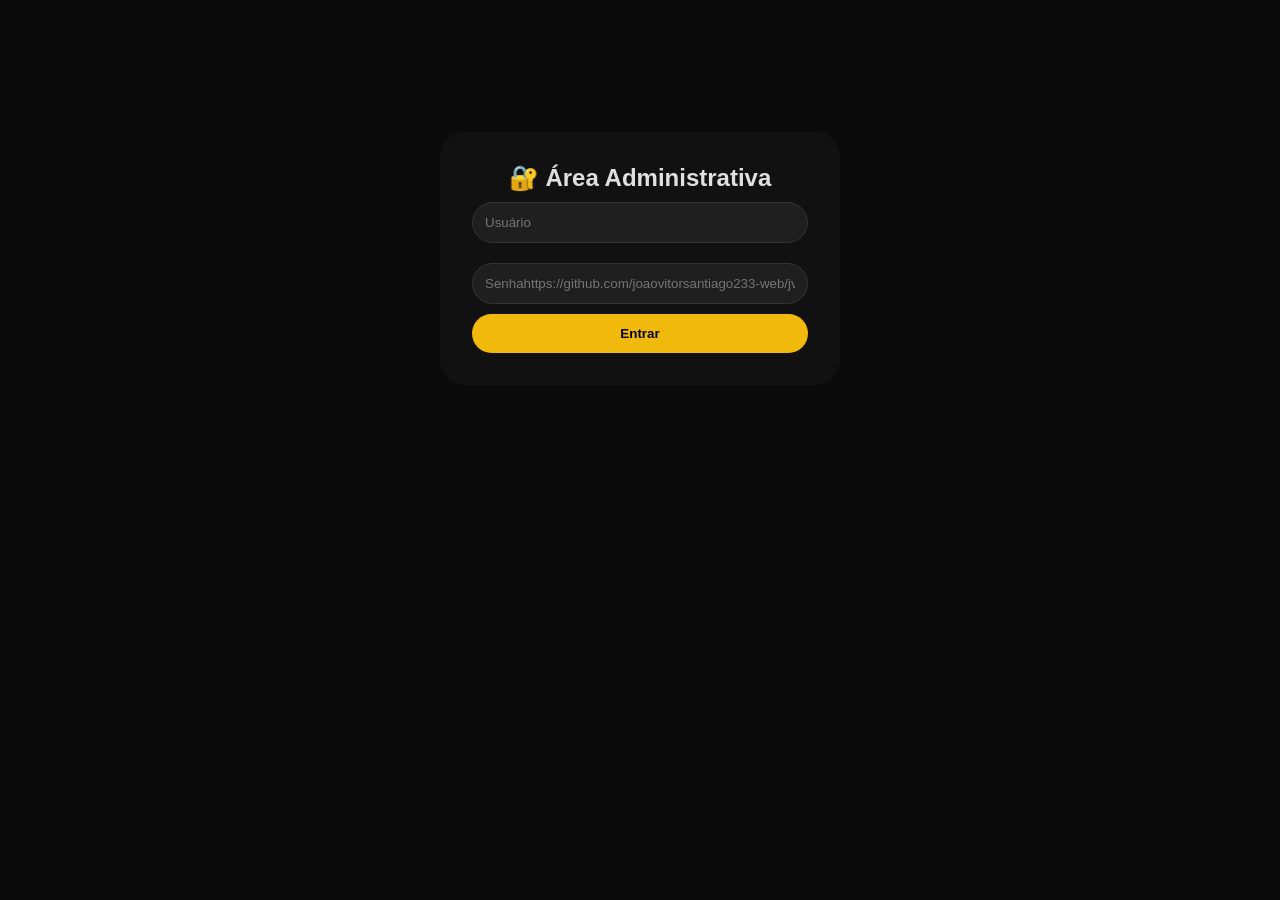
<file: admin.html>
<!DOCTYPE html>
<html lang="pt-br">
<head>
    <meta charset="UTF-8">
    <meta name="viewport" content="width=device-width, initial-scale=1.0">
    <title>Admin | JV Multimarcas</title>
    <link rel="stylesheet" href="style.css">
    <link rel="stylesheet" href="https://cdnjs.cloudflare.com/ajax/libs/font-awesome/6.0.0-beta3/css/all.min.css">
    <style>
        body {
            background: #0a0a0a;
            padding: 2rem;
        }
        .admin-container {
            max-width: 1200px;
            margin: 0 auto;
        }
        .admin-header {
            display: flex;
            justify-content: space-between;
            align-items: center;
            margin-bottom: 2rem;
            padding-bottom: 1rem;
            border-bottom: 2px solid #f0b90b;
        }
        .admin-header h1 {
            color: #f0b90b;
        }
        .logout-btn {
            background: #dc3545;
            color: white;
            border: none;
            padding: 10px 20px;
            border-radius: 30px;
            cursor: pointer;
        }
        .login-container {
            max-width: 400px;
            margin: 100px auto;
            background: #111;
            padding: 2rem;
            border-radius: 24px;
            text-align: center;
        }
        .login-container input {
            width: 100%;
            padding: 12px;
            margin: 10px 0;
            background: #1f1f1f;
            border: 1px solid #333;
            color: white;
            border-radius: 24px;
        }
        .product-form-area {
            background: #111;
            padding: 1.5rem;
            border-radius: 16px;
            margin-bottom: 2rem;
            border: 1px solid #2c2c2c;
        }
        .product-form-area h3 {
            margin-bottom: 1rem;
            color: #f0b90b;
        }
        .form-grid {
            display: grid;
            grid-template-columns: repeat(auto-fit, minmax(200px, 1fr));
            gap: 1rem;
        }
        .form-grid input, .form-grid select, .form-grid textarea {
            width: 100%;
            padding: 10px;
            background: #1f1f1f;
            border: 1px solid #333;
            color: white;
            border-radius: 12px;
        }
        .estoque-grid {
            display: grid;
            grid-template-columns: repeat(4, 1fr);
            gap: 0.5rem;
            margin: 1rem 0;
        }
        .estoque-grid input {
            text-align: center;
            padding: 10px;
            background: #1f1f1f;
            border: 1px solid #333;
            color: white;
            border-radius: 12px;
        }
        .btn-save {
            background: #28a745;
            color: white;
            padding: 12px 24px;
            border: none;
            border-radius: 30px;
            cursor: pointer;
            margin-top: 1rem;
        }
        .btn-cancel {
            background: #6c757d;
            margin-left: 10px;
        }
        .produtos-list, .cupons-list {
            margin-top: 2rem;
        }
        .produto-item, .cupom-item {
            background: #111;
            border: 1px solid #2c2c2c;
            border-radius: 16px;
            padding: 1rem;
            margin-bottom: 1rem;
            display: flex;
            justify-content: space-between;
            align-items: center;
            flex-wrap: wrap;
        }
        .produto-info, .cupom-info {
            flex: 1;
        }
        .produto-buttons button, .cupom-buttons button {
            margin-left: 8px;
            padding: 6px 16px;
            border-radius: 20px;
            cursor: pointer;
        }
        .btn-edit { background: #ffc107; color: #000; border: none; }
        .btn-delete { background: #dc3545; color: white; border: none; }
        .btn-add { background: #f0b90b; color: #000; border: none; padding: 10px 20px; border-radius: 30px; cursor: pointer; margin-bottom: 1rem; }
        .admin-tabs {
            display: flex;
            gap: 1rem;
            margin-bottom: 2rem;
            flex-wrap: wrap;
        }
        .admin-tab {
            background: #1f1f1f;
            border: none;
            padding: 10px 24px;
            border-radius: 30px;
            cursor: pointer;
            color: white;
        }
        .admin-tab.active {
            background: #f0b90b;
            color: #000;
        }
        .tab-pane {
            display: none;
        }
        .tab-pane.active {
            display: block;
        }
        .admin-list-item {
            background: #111;
            border: 1px solid #2c2c2c;
            border-radius: 16px;
            padding: 1rem;
            margin-bottom: 1rem;
            display: flex;
            justify-content: space-between;
            align-items: center;
        }
        textarea {
            width: 100%;
            padding: 10px;
            background: #1f1f1f;
            border: 1px solid #333;
            color: white;
            border-radius: 12px;
        }
        .cupom-tipo {
            display: flex;
            gap: 1rem;
            margin: 1rem 0;
        }
        .cupom-tipo label {
            display: flex;
            align-items: center;
            gap: 5px;
            cursor: pointer;
        }
    </style>
</head>
<body>

<div id="loginArea" class="login-container">
    <h2>🔐 Área Administrativa</h2>
    <input type="text" id="adminUser" placeholder="Usuário">
    <input type="password" id="adminPass" placeholder="Senhahttps://github.com/joaovitorsantiago233-web/jvmultimarcas2/blob/main/admin.html">
    <button id="loginBtn" class="btn-gold" style="width:100%;">Entrar</button>
</div>

<div id="adminPanel" style="display:none;">
    <div class="admin-container">
        <div class="admin-header">
            <h1><i class="fas fa-cogs"></i> Painel Administrativo - JV Multimarcas</h1>
            <button id="logoutBtn" class="logout-btn"><i class="fas fa-sign-out-alt"></i> Sair</button>
        </div>
        
        <div class="admin-tabs">
            <button class="admin-tab active" data-tab="produtos">📦 Produtos</button>
            <button class="admin-tab" data-tab="cupons">🏷️ Cupons</button>
            <button class="admin-tab" data-tab="usuarios">👥 Administradores</button>
        </div>
        
        <!-- ABA PRODUTOS -->
        <div id="tabProdutos" class="tab-pane active">
            <button id="showFormBtn" class="btn-add"><i class="fas fa-plus"></i> Novo Produto</button>
            
            <div id="productFormArea" class="product-form-area" style="display:none;">
                <h3>Cadastrar / Editar Produto</h3>
                <div class="form-grid">
                    <input type="text" id="prodNome" placeholder="Nome do produto">
                    <input type="number" id="prodPreco" placeholder="Preço (R$)" step="0.01">
                    <select id="prodCategoria">
                        <option value="camisas_times">Camisas de Times</option>
                        <option value="camisas_esportivas">Camisas Esportivas</option>
                        <option value="shorts_times">Shorts de Time</option>
                        <option value="shorts_esportivos">Shorts Esportivos</option>
                        <option value="calcas">Calça Esportiva</option>
                        <option value="blusas">Blusa de Frio</option>
                    </select>
                    <select id="prodDestaque">
                        <option value="false">Não é destaque</option>
                        <option value="true">Produto Destaque</option>
                    </select>
                </div>
                
                <div class="estoque-grid">
                    <input type="number" id="estoqueP" placeholder="Estoque P">
                    <input type="number" id="estoqueM" placeholder="Estoque M">
                    <input type="number" id="estoqueG" placeholder="Estoque G">
                    <input type="number" id="estoqueGG" placeholder="Estoque GG">
                </div>
                
                <textarea id="prodImagens" rows="4" placeholder="URLs das imagens (uma por linha)&#10;Ex:&#10;https://i.ibb.co/seu-codigo/imagem1.jpg&#10;https://i.ibb.co/seu-codigo/imagem2.jpg"></textarea>
                
                <div>
                    <button id="saveProductBtn" class="btn-save">💾 Salvar Produto</button>
                    <button id="cancelFormBtn" class="btn-save btn-cancel">❌ Cancelar</button>
                </div>
            </div>
            
            <div id="produtosList" class="produtos-list"></div>
        </div>
        
        <!-- ABA CUPONS -->
        <div id="tabCupons" class="tab-pane">
            <div class="product-form-area">
                <h3>Criar Novo Cupom</h3>
                <div class="form-grid">
                    <input type="text" id="cupomCodigo" placeholder="Código do cupom (ex: DESCONTO10)">
                    <div class="cupom-tipo">
                        <label>
                            <input type="radio" name="cupomTipo" value="percentual" checked> Percentual (%)
                        </label>
                        <label>
                            <input type="radio" name="cupomTipo" value="fixo"> Valor Fixo (R$)
                        </label>
                    </div>
                    <input type="number" id="cupomValor" placeholder="Valor do desconto" step="0.01">
                </div>
                <button id="criarCupomBtn" class="btn-save">➕ Criar Cupom</button>
            </div>
            
            <h3>Cupons Existentes</h3>
            <div id="cuponsList" class="cupons-list"></div>
        </div>
        
        <!-- ABA USUÁRIOS -->
        <div id="tabUsuarios" class="tab-pane">
            <div class="product-form-area">
                <h3>Criar Novo Administrador</h3>
                <div class="form-grid">
                    <input type="text" id="novoAdminLogin" placeholder="Usuário">
                    <input type="password" id="novoAdminSenha" placeholder="Senha">
                </div>
                <button id="criarAdminBtn" class="btn-save">➕ Criar Administrador</button>
            </div>
            
            <h3>Administradores Existentes</h3>
            <div id="adminsList"></div>
        </div>
    </div>
</div>

<script src="admin.js"></script>
</body>
</html>
</file>
<file: style.css>
* {
    margin: 0;
    padding: 0;
    box-sizing: border-box;
    font-family: 'Segoe UI', Roboto, 'Helvetica Neue', sans-serif;
}

body {
    background: #0a0a0a;
    color: #e0e0e0;
}

/* HEADER */
.header {
    background: #000;
    border-bottom: 2px solid #f0b90b;
    position: sticky;
    top: 0;
    z-index: 100;
}

.header-container {
    max-width: 1400px;
    margin: 0 auto;
    padding: 1rem 2rem;
    display: flex;
    align-items: center;
    justify-content: space-between;
    flex-wrap: wrap;
    gap: 1rem;
}

.logo {
    display: flex;
    align-items: center;
    gap: 12px;
}

.logo img {
    height: 55px;
    width: auto;
    border-radius: 12px;
}

.logo h1 {
    font-size: 1.5rem;
    letter-spacing: 1px;
    background: linear-gradient(135deg, #fff, #f0b90b);
    -webkit-background-clip: text;
    -webkit-text-fill-color: transparent;
}

.nav {
    display: flex;
    flex-wrap: wrap;
    gap: 0.5rem;
}

.nav-btn {
    background: #1f1f1f;
    color: #ddd;
    border: none;
    padding: 8px 18px;
    border-radius: 40px;
    cursor: pointer;
    font-weight: 500;
    transition: 0.3s;
}

.nav-btn:hover {
    background: #f0b90b;
    color: #000;
}

.cart {
    background: #1f1f1f;
    padding: 10px 20px;
    border-radius: 40px;
    cursor: pointer;
    display: flex;
    gap: 10px;
    font-weight: bold;
    transition: 0.3s;
}

.cart:hover {
    background: #f0b90b;
    color: #000;
}

/* MAIN */
main {
    max-width: 1400px;
    margin: 0 auto;
    padding: 2rem;
    min-height: 60vh;
}

/* IMAGENS DOS PRODUTOS - REDIMENSIONADAS */
.product-img {
    width: 100%;
    height: 200px;
    object-fit: contain;
    background: #1a1a1a;
    cursor: pointer;
    padding: 10px;
}

/* GRID DE PRODUTOS */
.products-grid {
    display: grid;
    grid-template-columns: repeat(auto-fill, minmax(260px, 1fr));
    gap: 1.5rem;
    margin-top: 2rem;
}

.product-card {
    background: #111;
    border-radius: 20px;
    overflow: hidden;
    border: 1px solid #2c2c2c;
    transition: transform 0.3s;
}

.product-card:hover {
    transform: translateY(-5px);
    border-color: #f0b90b;
}

.product-info {
    padding: 1rem;
}

.product-info h3 {
    font-size: 1rem;
    margin-bottom: 5px;
}

.product-price {
    font-size: 1.3rem;
    font-weight: bold;
    color: #f0b90b;
    margin: 8px 0;
}

.product-size {
    margin: 8px 0;
}

.product-size select {
    background: #1f1f1f;
    color: white;
    border: 1px solid #3a3a3a;
    padding: 6px 10px;
    border-radius: 20px;
    margin-left: 8px;
}

.stock-info {
    font-size: 0.75rem;
    color: #4caf50;
    margin: 5px 0;
}

.product-buttons {
    display: flex;
    gap: 6px;
    flex-wrap: wrap;
    margin-top: 8px;
}

.product-buttons button {
    background: #2c2c2c;
    border: none;
    padding: 6px 12px;
    border-radius: 30px;
    color: white;
    cursor: pointer;
    transition: 0.3s;
    flex: 1;
    font-size: 0.8rem;
}

.product-buttons button:hover {
    background: #f0b90b;
    color: #000;
}

/* BOTÃO PADRÃO */
.btn-gold {
    background: #f0b90b;
    color: #000;
    border: none;
    padding: 12px 24px;
    border-radius: 40px;
    font-weight: bold;
    cursor: pointer;
    transition: 0.3s;
}

.btn-gold:hover {
    background: #ffce3a;
    transform: scale(1.02);
}

.btn-danger {
    background: #dc3545;
    color: white;
    border: none;
    padding: 12px 24px;
    border-radius: 40px;
    font-weight: bold;
    cursor: pointer;
    transition: 0.3s;
}

.btn-danger:hover {
    background: #c82333;
}

/* MODAIS */
.modal {
    display: none;
    position: fixed;
    top: 0;
    left: 0;
    width: 100%;
    height: 100%;
    background: rgba(0,0,0,0.95);
    justify-content: center;
    align-items: center;
    z-index: 1000;
}

.modal-card {
    background: #111;
    border-radius: 32px;
    max-width: 650px;
    width: 90%;
    max-height: 85vh;
    overflow-y: auto;
    padding: 2rem;
    border: 1px solid #2c2c2c;
}

.close-modal {
    float: right;
    font-size: 28px;
    cursor: pointer;
    color: #aaa;
}

.close-modal:hover {
    color: white;
}

/* CHECKOUT */
.form-section {
    margin-bottom: 1.5rem;
    padding-bottom: 1rem;
    border-bottom: 1px solid #2c2c2c;
}

.form-section h3 {
    color: #f0b90b;
    margin-bottom: 1rem;
}

.form-row {
    display: flex;
    gap: 1rem;
    flex-wrap: wrap;
}

.form-group {
    flex: 1;
    min-width: 150px;
}

.form-group.full-width {
    flex: 100%;
}

.form-group label {
    display: block;
    margin-bottom: 5px;
    font-size: 0.85rem;
    color: #aaa;
}

.form-group input, .form-group select, .form-group textarea {
    width: 100%;
    padding: 10px;
    background: #1f1f1f;
    border: 1px solid #3a3a3a;
    color: white;
    border-radius: 12px;
}

.cep-status, .cupom-status {
    font-size: 0.8rem;
    margin-top: 5px;
}

.cupom-status.sucesso {
    color: #28a745;
}

.cupom-status.erro {
    color: #dc3545;
}

.troco-info {
    font-size: 0.9rem;
    margin-top: 8px;
    padding: 8px;
    background: #1a1a1a;
    border-radius: 10px;
    color: #f0b90b;
}

.info-box {
    background: #1a1a1a;
    padding: 1rem;
    border-radius: 16px;
    display: flex;
    gap: 1rem;
    align-items: center;
    border-left: 3px solid #f0b90b;
}

.info-box i {
    font-size: 2rem;
    color: #f0b90b;
}

.order-summary {
    background: #1a1a1a;
    padding: 1rem;
    border-radius: 16px;
}

.resumo-item {
    padding: 8px;
    border-bottom: 1px solid #2c2c2c;
}

.btn-large {
    width: 100%;
    padding: 15px;
    font-size: 1.1rem;
}

/* CARROSSEL */
.carrossel-card {
    max-width: 550px;
    text-align: center;
}

.carrossel-container {
    display: flex;
    align-items: center;
    justify-content: center;
    gap: 1rem;
    margin: 1rem 0;
}

#carrosselImage {
    max-width: 100%;
    max-height: 350px;
    border-radius: 16px;
    object-fit: contain;
}

#carrosselPrev, #carrosselNext {
    background: #2c2c2c;
    border: none;
    color: white;
    width: 40px;
    height: 40px;
    border-radius: 50%;
    cursor: pointer;
    font-size: 1rem;
    transition: 0.3s;
}

#carrosselPrev:hover, #carrosselNext:hover {
    background: #f0b90b;
    color: #000;
}

#carrosselContador {
    text-align: center;
    margin-top: 1rem;
    color: #aaa;
}

/* CARRINHO */
.cart-item {
    display: flex;
    justify-content: space-between;
    align-items: center;
    padding: 12px;
    border-bottom: 1px solid #2c2c2c;
}

/* BOTÃO VOLTAR AO TOPO */
.back-to-top {
    position: fixed;
    bottom: 30px;
    right: 30px;
    background: #f0b90b;
    color: #000;
    width: 45px;
    height: 45px;
    border-radius: 50%;
    border: none;
    cursor: pointer;
    display: none;
    justify-content: center;
    align-items: center;
    font-size: 1rem;
    z-index: 999;
    transition: 0.3s;
    box-shadow: 0 2px 10px rgba(0,0,0,0.3);
}

.back-to-top:hover {
    background: #ffce3a;
    transform: scale(1.1);
}

.back-to-top.show {
    display: flex;
}

/* FILTROS (apenas nas páginas de categoria) */
.filtros-container {
    background: #111;
    border-radius: 20px;
    padding: 1.5rem;
    margin-bottom: 2rem;
    border: 1px solid #2c2c2c;
}

.filtros-titulo {
    color: #f0b90b;
    margin-bottom: 1rem;
    font-size: 1.2rem;
}

.filtros-row {
    display: flex;
    flex-wrap: wrap;
    gap: 1.5rem;
    align-items: flex-end;
}

.filtro-group {
    flex: 1;
    min-width: 150px;
}

.filtro-group label {
    display: block;
    margin-bottom: 5px;
    font-size: 0.8rem;
    color: #aaa;
}

.filtro-group input, .filtro-group select {
    width: 100%;
    padding: 10px;
    background: #1f1f1f;
    border: 1px solid #3a3a3a;
    color: white;
    border-radius: 12px;
}

.filtro-group button {
    background: #f0b90b;
    color: #000;
    border: none;
    padding: 10px 20px;
    border-radius: 12px;
    cursor: pointer;
    font-weight: bold;
    width: 100%;
}

.filtro-group button:hover {
    background: #ffce3a;
}

.sem-resultados {
    text-align: center;
    padding: 3rem;
    color: #888;
    font-size: 1.1rem;
}

/* ABOUT SECTION */
.about-section {
    background: linear-gradient(135deg, #0a0a0a 0%, #111 100%);
    border-radius: 32px;
    padding: 2rem;
    margin-bottom: 2rem;
    border: 1px solid #2c2c2c;
}

.about-title {
    font-size: 1.8rem;
    text-align: center;
    margin-bottom: 1.5rem;
    color: #f0b90b;
    letter-spacing: 2px;
}

.about-text p {
    line-height: 1.6;
    margin-bottom: 1rem;
    color: #d0d0d0;
    text-align: justify;
}

.about-text strong {
    color: #f0b90b;
}

.mvv-container {
    display: flex;
    gap: 1.5rem;
    margin-top: 1.5rem;
    flex-wrap: wrap;
    justify-content: center;
}

.mvv-item {
    flex: 1;
    min-width: 180px;
    background: #1a1a1a;
    padding: 1rem;
    border-radius: 20px;
    text-align: center;
    border: 1px solid #2c2c2c;
    transition: transform 0.3s;
}

.mvv-item:hover {
    transform: translateY(-5px);
    border-color: #f0b90b;
}

.mvv-item i {
    font-size: 2rem;
    color: #f0b90b;
    margin-bottom: 0.8rem;
}

.mvv-item h4 {
    font-size: 1.2rem;
    margin-bottom: 0.5rem;
    color: #fff;
}

.mvv-item p {
    font-size: 0.85rem;
    color: #bbb;
}

.section-title {
    font-size: 1.6rem;
    text-align: center;
    margin: 1.5rem 0 1rem;
    color: #f0b90b;
}

.feedback-section {
    margin: 2rem 0;
}

.feedbacks-grid {
    display: grid;
    grid-template-columns: repeat(auto-fit, minmax(260px, 1fr));
    gap: 1.5rem;
}

.feedback-card {
    background: #111;
    border-radius: 20px;
    padding: 1rem;
    text-align: center;
    border: 1px solid #2c2c2c;
}

.feedback-card img {
    width: 60px;
    height: 60px;
    border-radius: 50%;
    object-fit: cover;
    margin-bottom: 0.8rem;
}

.feedback-card p {
    font-style: italic;
    margin: 0.8rem 0;
    color: #ccc;
    font-size: 0.9rem;
}

.feedback-card h4 {
    color: #f0b90b;
    font-size: 0.9rem;
}

.stars {
    color: #f0b90b;
    margin-top: 5px;
    letter-spacing: 2px;
    font-size: 0.8rem;
}

/* FOOTER */
.footer {
    background: #000;
    padding: 1.5rem;
    text-align: center;
    border-top: 1px solid #2c2c2c;
    margin-top: 2rem;
}

.admin-access {
    cursor: pointer;
    display: inline-flex;
    align-items: center;
    gap: 8px;
    background: #1f1f1f;
    padding: 6px 16px;
    border-radius: 40px;
    margin-bottom: 0.8rem;
    transition: 0.3s;
}

.admin-access:hover {
    background: #f0b90b;
    color: #000;
}

/* RESPONSIVO */
@media (max-width: 768px) {
    .header-container {
        flex-direction: column;
        text-align: center;
    }
    .nav {
        justify-content: center;
    }
    .about-section {
        padding: 1rem;
    }
    .about-title {
        font-size: 1.4rem;
    }
    .mvv-container {
        flex-direction: column;
    }
    .section-title {
        font-size: 1.3rem;
    }
    .filtros-row {
        flex-direction: column;
        gap: 0.8rem;
    }
    .filtro-group {
        width: 100%;
    }
    .back-to-top {
        bottom: 20px;
        right: 20px;
        width: 40px;
        height: 40px;
    }
    .product-img {
        height: 160px;
    }
}
</file>
